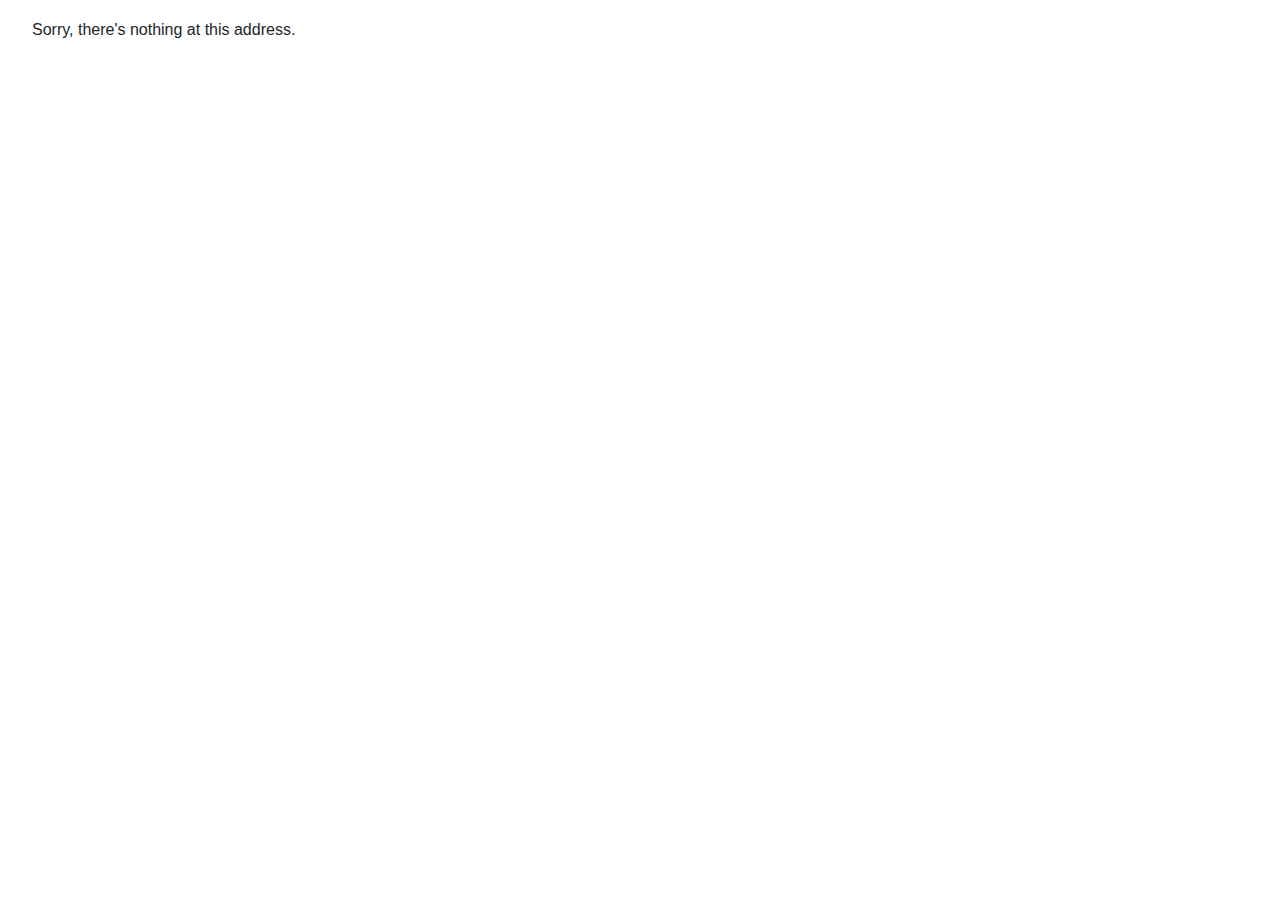
<file: PokerCalculator/wwwroot/index.html>
<!DOCTYPE html>
<html lang="en">

<head>
    <meta charset="utf-8" />
    <meta name="viewport" content="width=device-width, initial-scale=1.0" />
    <title>PokerCalculator</title>
    <base href="/" />
    <link rel="stylesheet" href="css/bootstrap/bootstrap.min.css" />
    <link rel="stylesheet" href="css/app.css" />
    <link rel="icon" type="image/png" href="favicon.png" />
    <link href="PokerCalculator.styles.css" rel="stylesheet" />
    <link href="manifest.webmanifest" rel="manifest" />
    <link rel="apple-touch-icon" sizes="512x512" href="icon-512.png" />
    <link rel="apple-touch-icon" sizes="192x192" href="icon-192.png" />
</head>

<body>
    <div id="app">
        <svg class="loading-progress">
            <circle r="40%" cx="50%" cy="50%" />
            <circle r="40%" cx="50%" cy="50%" />
        </svg>
        <div class="loading-progress-text"></div>
    </div>

    <div id="blazor-error-ui">
        An unhandled error has occurred.
        <a href="" class="reload">Reload</a>
        <a class="dismiss">🗙</a>
    </div>
    <script src="_framework/blazor.webassembly.js"></script>
    <script>navigator.serviceWorker.register('service-worker.js');</script>
</body>

</html>
</file>
<file: PokerCalculator/wwwroot/css/app.css>
html, body {
    font-family: 'Helvetica Neue', Helvetica, Arial, sans-serif;
}

h1:focus {
    outline: none;
}

a, .btn-link {
    color: #0071c1;
}

.btn-primary {
    color: #fff;
    background-color: #1b6ec2;
    border-color: #1861ac;
}

.btn:focus, .btn:active:focus, .btn-link.nav-link:focus, .form-control:focus, .form-check-input:focus {
  box-shadow: 0 0 0 0.1rem white, 0 0 0 0.25rem #258cfb;
}

.content {
    padding-top: 1.1rem;
}

.valid.modified:not([type=checkbox]) {
    outline: 1px solid #26b050;
}

.invalid {
    outline: 1px solid red;
}

.validation-message {
    color: red;
}

#blazor-error-ui {
    background: lightyellow;
    bottom: 0;
    box-shadow: 0 -1px 2px rgba(0, 0, 0, 0.2);
    display: none;
    left: 0;
    padding: 0.6rem 1.25rem 0.7rem 1.25rem;
    position: fixed;
    width: 100%;
    z-index: 1000;
}

    #blazor-error-ui .dismiss {
        cursor: pointer;
        position: absolute;
        right: 0.75rem;
        top: 0.5rem;
    }

.blazor-error-boundary {
    background: url([data-uri]) no-repeat 1rem/1.8rem, #b32121;
    padding: 1rem 1rem 1rem 3.7rem;
    color: white;
}

    .blazor-error-boundary::after {
        content: "An error has occurred."
    }

.loading-progress {
    position: relative;
    display: block;
    width: 8rem;
    height: 8rem;
    margin: 20vh auto 1rem auto;
}

    .loading-progress circle {
        fill: none;
        stroke: #e0e0e0;
        stroke-width: 0.6rem;
        transform-origin: 50% 50%;
        transform: rotate(-90deg);
    }

        .loading-progress circle:last-child {
            stroke: #1b6ec2;
            stroke-dasharray: calc(3.141 * var(--blazor-load-percentage, 0%) * 0.8), 500%;
            transition: stroke-dasharray 0.05s ease-in-out;
        }

.loading-progress-text {
    position: absolute;
    text-align: center;
    font-weight: bold;
    inset: calc(20vh + 3.25rem) 0 auto 0.2rem;
}

    .loading-progress-text:after {
        content: var(--blazor-load-percentage-text, "Loading");
    }

code {
    color: #c02d76;
}
</file>
